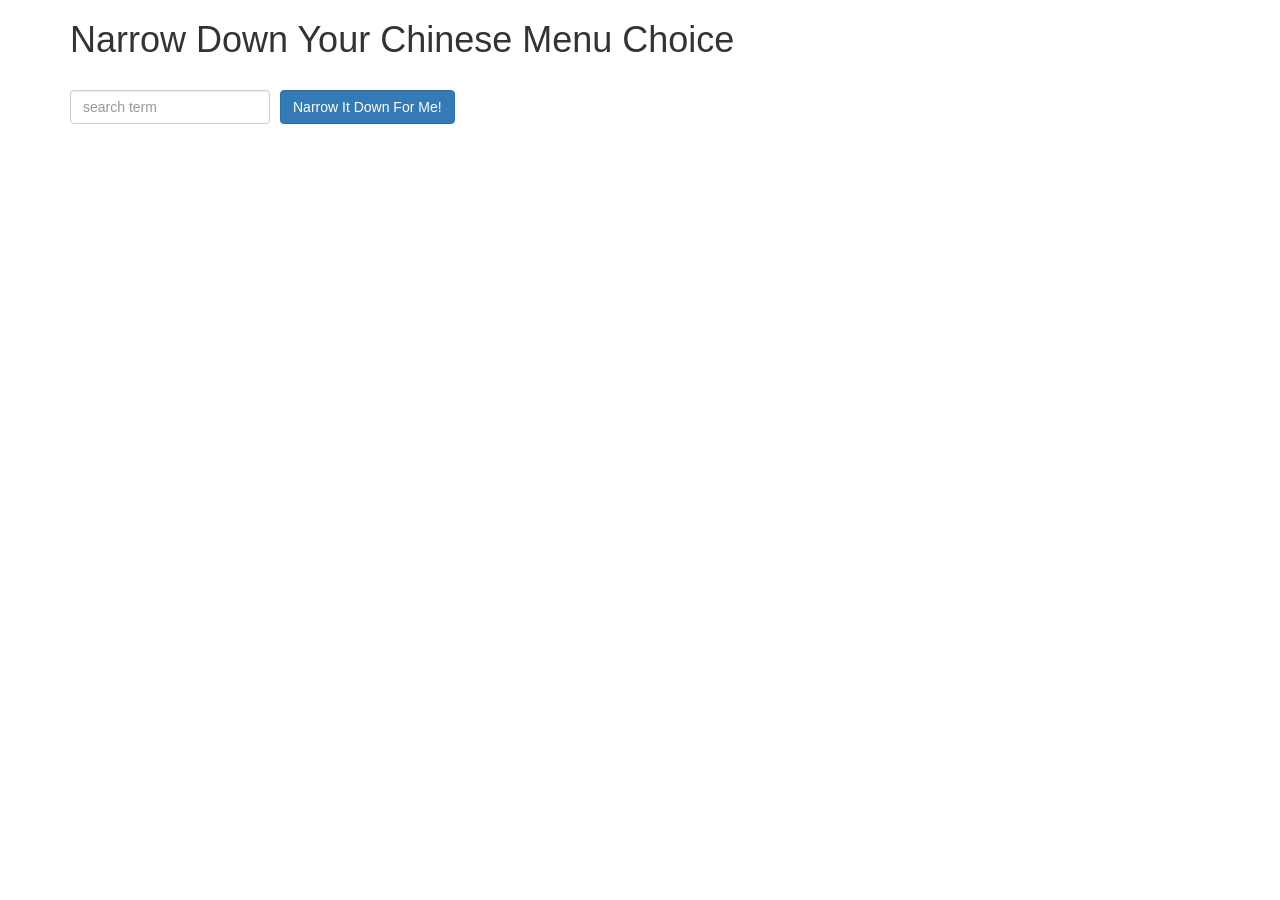
<file: mod3_solution/index.html>
<!DOCTYPE html>
 <html lang="en">
   <head>
     <title>Narrow Down Your Menu Choice</title>
     <meta name="viewport" content="width=device-width, initial-scale=1">
      <link rel="stylesheet" href="bootstrap.css">
              <link rel="stylesheet" href="styles.css">
             <script src="angular.min.js"></script>
           <script src="app.js"></script>
   </head>
 <body ng-app="NarrowItDownApp">
    <div class="container" ng-controller="NarrowItDownController as ctrl">
     <h1>Narrow Down Your Chinese Menu Choice</h1>

     <div class="form-group">
       <input type="text" placeholder="search term" class="form-control" ng-model="ctrl.searchTerm">
     </div>
     <div class="form-group narrow-button">
     <button class="btn btn-primary" ng-click="ctrl.getMatchedMenuItems()">Narrow It Down For Me!</button>
     </div>
     <!-- found-items should be implemented as a component -->
     <found-items class="found-style"
     found="ctrl.found"
     on-remove="ctrl.removeItem(index)"></found-items>
   </div>
 </body>
</html>
</file>
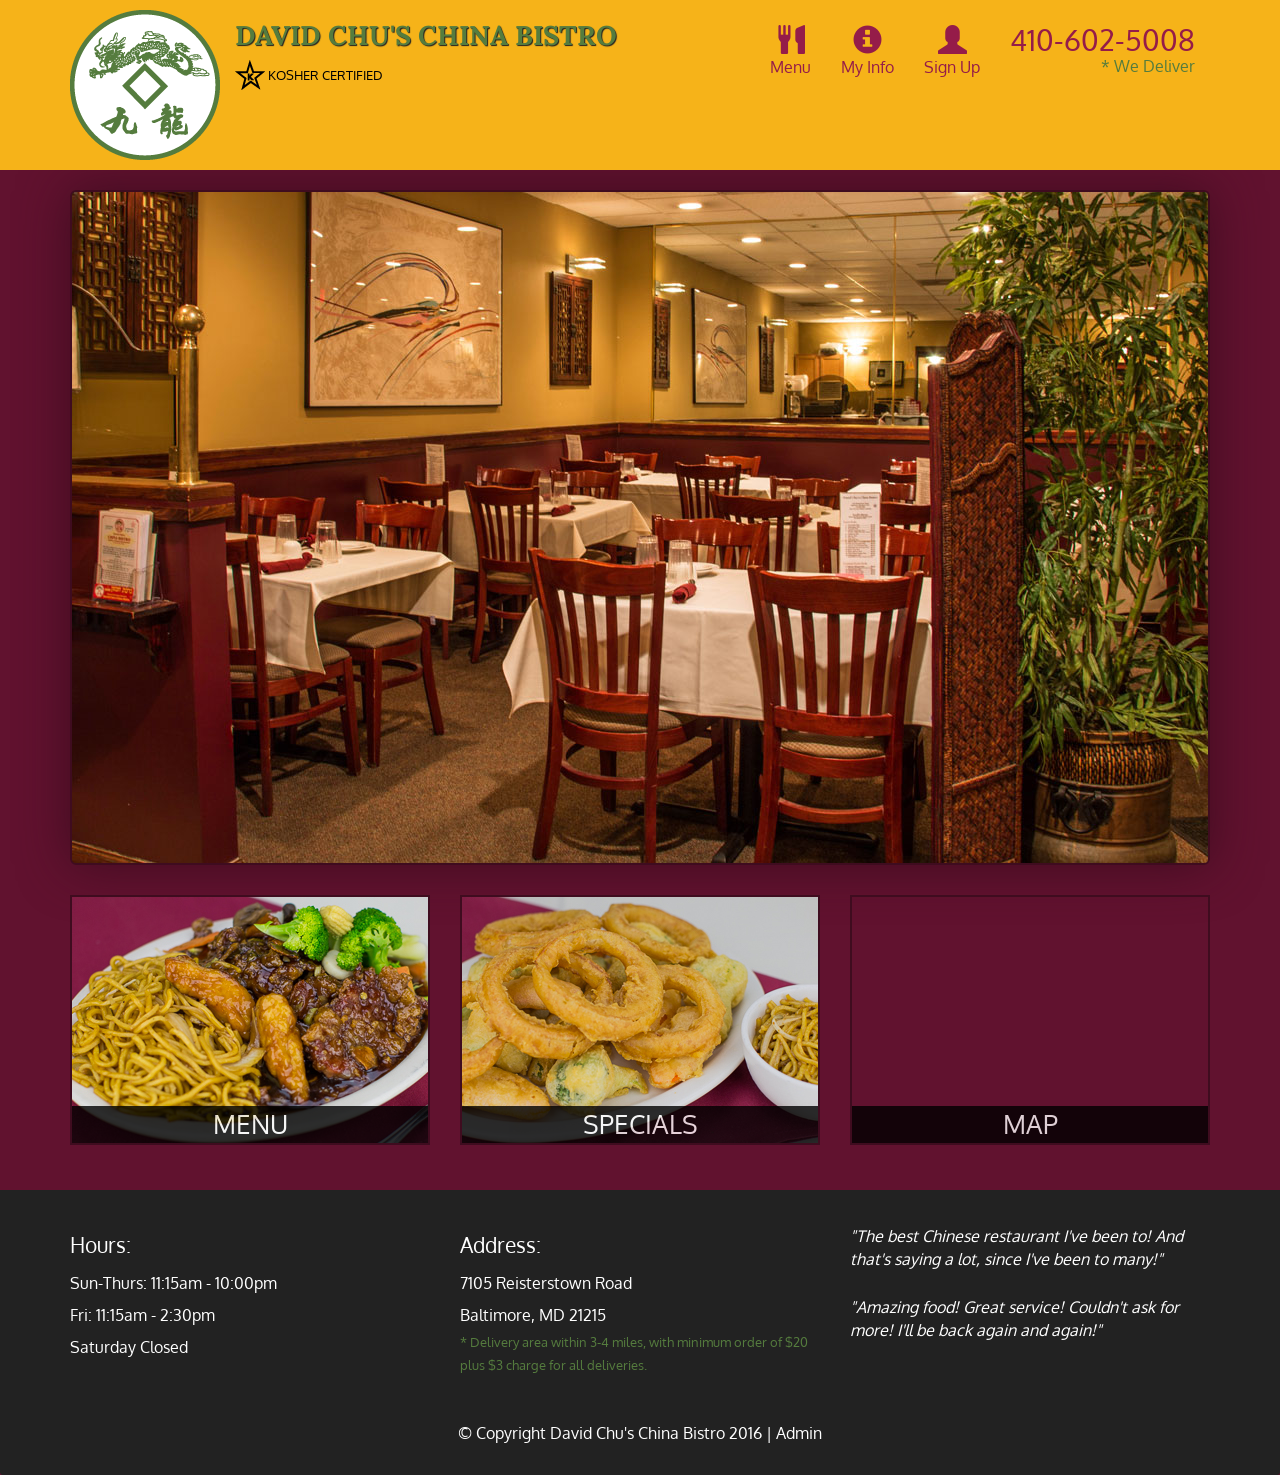
<file: mod5_solution/index.html>
<!DOCTYPE html>
<html lang="en">

<head>
    <meta charset="utf-8">
    <meta http-equiv="X-UA-Compatible" content="IE=edge">
    <meta name="viewport" content="width=device-width, initial-scale=1">
    <title>David Chu's China Bistro</title>
    <link href='https://fonts.googleapis.com/css?family=Oxygen:400,300,700' rel='stylesheet' type='text/css'>
    <link href='https://fonts.googleapis.com/css?family=Lora' rel='stylesheet' type='text/css'>
    <link rel="stylesheet" href="css/bootstrap.min.css">
    <link rel="stylesheet" href="css/common.css">
    <link rel="stylesheet" href="css/restaurant.css">
</head>

<body ng-app="restaurant" ng-strict-di>
    <loading class="loading-indicator"></loading>
    <header>
        <nav id="header-nav" class="navbar navbar-default">
            <div class="container">
                <div class="navbar-header">
                    <a href="index.html" class="pull-left visible-md visible-lg">
                        <div id="logo-img" alt="Logo image"></div>
                    </a>

                    <div class="navbar-brand">
                        <a href="index.html"><h1>David Chu's China Bistro</h1></a>
                        <p>
                            <img src="images/star-k-logo.png" alt="Kosher certification">
                            <span>Kosher Certified</span>
                        </p>
                    </div>

                    <button id="navbarToggle" type="button" class="navbar-toggle collapsed" data-toggle="collapse" data-target="#collapsable-nav" aria-expanded="false">
              <span class="sr-only">Toggle navigation</span>
              <span class="icon-bar"></span>
              <span class="icon-bar"></span>
              <span class="icon-bar"></span>
            </button>
                </div>

                <div id="collapsable-nav" class="collapse navbar-collapse">
                    <ul id="nav-list" class="nav navbar-nav navbar-right">
                        <li id="navHomeButton" class="visible-xs">
                            <a href="index.html">
                                <span class="glyphicon glyphicon-home"></span> Home</a>
                        </li>
                        <li id="navMenuButton" ui-sref-active="active">
                            <a ui-sref="public.menu">
                                <span class="glyphicon glyphicon-cutlery"></span><br class="hidden-xs"> Menu</a>
                        </li>
                        <li ui-sref-active="active">
                            <a ui-sref="public.myinfo">
                                <span class="glyphicon glyphicon-info-sign"></span><br class="hidden-xs"> My Info</a>
                        </li>
                        <li ui-sref-active="active">
                            <a ui-sref="public.signup">
                                <span class="glyphicon glyphicon-user"></span><br class="hidden-xs"> Sign Up</a>
                        </li>
                        <li id="phone" class="hidden-xs">
                            <a href="tel:410-602-5008">
                                <span>410-602-5008</span></a>
                            <div>* We Deliver</div>
                        </li>
                    </ul>
                    <!-- #nav-list -->
                </div>
                <!-- .collapse .navbar-collapse -->
            </div>
            <!-- .container -->
        </nav>
        <!-- #header-nav -->
    </header>

    <div id="call-btn" class="visible-xs">
        <a class="btn" href="tel:410-602-5008">
            <span class="glyphicon glyphicon-earphone"></span> 410-602-5008
        </a>
    </div>
    <div id="xs-deliver" class="text-center visible-xs">* We Deliver</div>

    <ui-view>
        <div class="text-center initial-loading">
            <h2>Loading Site...</h2>
        </div>
    </ui-view>

    <footer class="panel-footer">
        <div class="container">
            <div class="row">
                <section id="hours" class="col-sm-4">
                    <span>Hours:</span><br> Sun-Thurs: 11:15am - 10:00pm<br> Fri: 11:15am - 2:30pm<br> Saturday Closed
                    <hr class="visible-xs">
                </section>
                <section id="address" class="col-sm-4">
                    <span>Address:</span><br> 7105 Reisterstown Road<br> Baltimore, MD 21215
                    <p>* Delivery area within 3-4 miles, with minimum order of $20 plus $3 charge for all deliveries.</p>
                    <hr class="visible-xs">
                </section>
                <section id="testimonials" class="col-sm-4">
                    <p>"The best Chinese restaurant I've been to! And that's saying a lot, since I've been to many!"</p>
                    <p>"Amazing food! Great service! Couldn't ask for more! I'll be back again and again!"</p>
                </section>
            </div>
            <div class="text-center">
                &copy; Copyright David Chu's China Bistro 2016 |
                <a ui-sref="admin.auth">Admin</a></div>
        </div>
    </footer>

    <!-- Libs -->
    <script src="lib/jquery-2.1.4.min.js"></script>
    <script src="lib/bootstrap.min.js"></script>
    <script src="lib/angular.min.js"></script>
    <script src="lib/angular-ui-router.min.js"></script>

    <!-- Main Restaurant Module -->
    <script src="src/restaurant.module.js"></script>

    <!-- Common Module -->
    <script src="src/common/common.module.js"></script>
    <script src="src/common/loading/loading.component.js"></script>
    <script src="src/common/loading/loading.interceptor.js"></script>
    <script src="src/common/menu.service.js"></script>
    <script src="src/common/user.service.js"></script>

    <!-- Public Module -->
    <script src="src/public/public.module.js"></script>
    <script src="src/public/public.routes.js"></script>
    <script src="src/public/menu/menu.controller.js"></script>
    <script src="src/public/menu-category/menu-category.component.js"></script>
    <script src="src/public/menu-items/menu-items.controller.js"></script>
    <script src="src/public/menu-item/menu-item.component.js"></script>
    <script src="src/public/user/sign-up.controller.js"></script>
    <script src="src/public/user/my-info.controller.js"></script>

    <!-- ADMIN SITE -->

    <!--Application files -->

</body>

</html>
</file>
<file: mod3_solution/styles.css>
h1 {
  margin-bottom: 30px;
}
input[type="text"] {
  width: 200px;
  float: left;
}
.narrow-button {
  float: left;
  margin-left: 10px;
}
.found-style{
  display: block;
  clear: both;
}
.dctrl-warning{
  color: red;
  font-weight: bold;
}
.dctrl-li{
  padding: 5px;
}
.dctrl-li p{
  margin-top: 10px;
}
.dctrl-btn{
    background-color: #d4b1f4;
    border-radius: 5%;
    border: none;
    left: 550px;
    position: absolute;
}
.dctrl-btn:hover{
  background-color: #eddefa;
}
.loader {
  display: none;
  margin-left: 5px;
  font-size: 10px;
  float: left;
  border-top: 1.1em solid rgba(147, 147, 147, 0.2);
  border-right: 1.1em solid rgba(147, 147, 147, 0.2);
  border-bottom: 1.1em solid rgba(147, 147, 147, 0.2);
  border-left: 1.1em solid #676767;
  -webkit-transform: translateZ(0);
  -ms-transform: translateZ(0);
  transform: translateZ(0);
  -webkit-animation: load8 1.1s infinite linear;
  animation: load8 1.1s infinite linear;
}
.loader,
.loader:after {
  border-radius: 50%;
  width: 3em;
  height: 3em;
}
@-webkit-keyframes load8 {
  0% {
    -webkit-transform: rotate(0deg);
    transform: rotate(0deg);
  }
  100% {
    -webkit-transform: rotate(360deg);
    transform: rotate(360deg);
  }
}
@keyframes load8 {
  0% {
    -webkit-transform: rotate(0deg);
    transform: rotate(0deg);
  }
  100% {
    -webkit-transform: rotate(360deg);
    transform: rotate(360deg);
  }
}
</file>
<file: mod5_solution/css/common.css>
.loading-indicator {
    display: block;
    width: 120px;
    position: fixed;
    left: 0;
    right: 0;
    margin: 0 auto;
    top: 40%;
    z-index: 100;
}

.ui-view-placeholder {
    margin-top: 60px;
}
</file>
<file: mod5_solution/css/restaurant.css>
body {
  font-size: 16px;
  color: #fff;
  background-color: #61122f;
  font-family: 'Oxygen', sans-serif;
}

.initial-loading {
  margin-top: 60px;
}

/** HEADER **/
#header-nav {
  background-color: #f6b319;
  border-radius: 0;
  border: 0;
}

#logo-img {
  background: url('../images/restaurant-logo_large.png') no-repeat;
  width: 150px;
  height: 150px;
  margin: 10px 15px 10px 0;
}

.navbar-brand {
  padding-top: 25px;
}
.navbar-brand h1 { /* Restaurant name */
  font-family: 'Lora', serif;
  color: #557c3e;
  font-size: 1.5em;
  text-transform: uppercase;
  font-weight: bold;
  text-shadow: 1px 1px 1px #222;
  margin-top: 0;
  margin-bottom: 0;
  line-height: .75;
}
.navbar-brand a:hover, .navbar-brand a:focus {
  text-decoration: none;
}
.navbar-brand p { /* Kosher cert */
  color: #000;
  text-transform: uppercase;
  font-size: .7em;
  margin-top: 15px;
}
.navbar-brand p span { /* Star-K */
  vertical-align: middle;
}

#nav-list {
  margin-top: 10px;
}
#nav-list a {
  color: #951C49;
  text-align: center;
}
#nav-list a:hover {
  background: #E7E7E7;
}
#nav-list a span {
  font-size: 1.8em;
}

#phone {
  margin-top: 5px;
}
#phone a { /* Phone number */
  text-align: right;
  padding-bottom: 0;
}
#phone div { /* We Deliver */
  color: #557c3e;
  text-align: right;
  padding-right: 15px;
}

.navbar-header button.navbar-toggle, .navbar-header .icon-bar {
  border: 1px solid #61122f;
}
.navbar-header button.navbar-toggle {
  clear: both;
  margin-top: -30px;
}
/* END HEADER */

/* FOOTER */
.panel-footer {
  margin-top: 30px;
  padding-top: 35px;
  padding-bottom: 30px;
  background-color: #222;
  border-top: 0;
}
.panel-footer div.row {
  margin-bottom: 35px;
}
#hours, #address {
  line-height: 2;
}
#hours > span, #address > span {
  font-size: 1.3em;
}
#address p {
  color: #557c3e;
  font-size: .8em;
  line-height: 1.8;
}
#testimonials {
  font-style: italic;
}
#testimonials p:nth-child(2) {
  margin-top: 25px;
}
a[ui-sref="admin.auth"] {
  color: #fff;
}
/* END FOOTER */

/********** Medium devices only **********/
@media (min-width: 992px) and (max-width: 1199px) {
  /* Header */
  #logo-img {
    background: url('../images/restaurant-logo_medium.png') no-repeat;
    width: 100px;
    height: 100px;
    margin: 5px 5px 5px 0;
  }
  /* End Header */
}


/********** Extra small devices only **********/
@media (max-width: 767px) {
  /* Header */
  .navbar-brand {
    padding-top: 10px;
    height: 80px;
  }
  .navbar-brand h1 { /* Restaurant name */
    padding-top: 10px;
    font-size: 5vw; /* 1vw = 1% of viewport width */
  }
  .navbar-brand p { /* Kosher cert */
    font-size: .6em;
    margin-top: 12px;
  }
  .navbar-brand p img { /* Star-K */
    height: 20px;
  }

  #collapsable-nav a { /* Collapsed nav menu text */
    font-size: 1.2em;
  }
  #collapsable-nav a span { /* Collapsed nav menu glyph */
    font-size: 1em;
    margin-right: 5px;
  }

  #call-btn > a {
    font-size: 1.5em;
    display: block;
    margin: 0 20px;
    padding: 10px;
    border: 2px solid #fff;
    background-color: #f6b319;
    color: #951c49;
  }
  #xs-deliver {
    margin-top: 5px;
    font-size: .7em;
    letter-spacing: .1em;
    text-transform: uppercase;
  }
  /* End Header */

  /* Footer */
  .panel-footer section {
    margin-bottom: 30px;
    text-align: center;
  }
  .panel-footer section:nth-child(3) {
    margin-bottom: 0; /* margin already exists on the whole row */
  }
  .panel-footer section hr {
    width: 50%;
  }
  /* End Footer */
}


/********** Super extra small devices Only :-) (e.g., iPhone 4) **********/
@media (max-width: 479px) {
  /* Header */
  .navbar-brand h1 { /* Restaurant name */
    padding-top: 5px;
    font-size: 6vw;
  }
  /* End Header */
}
</file>
